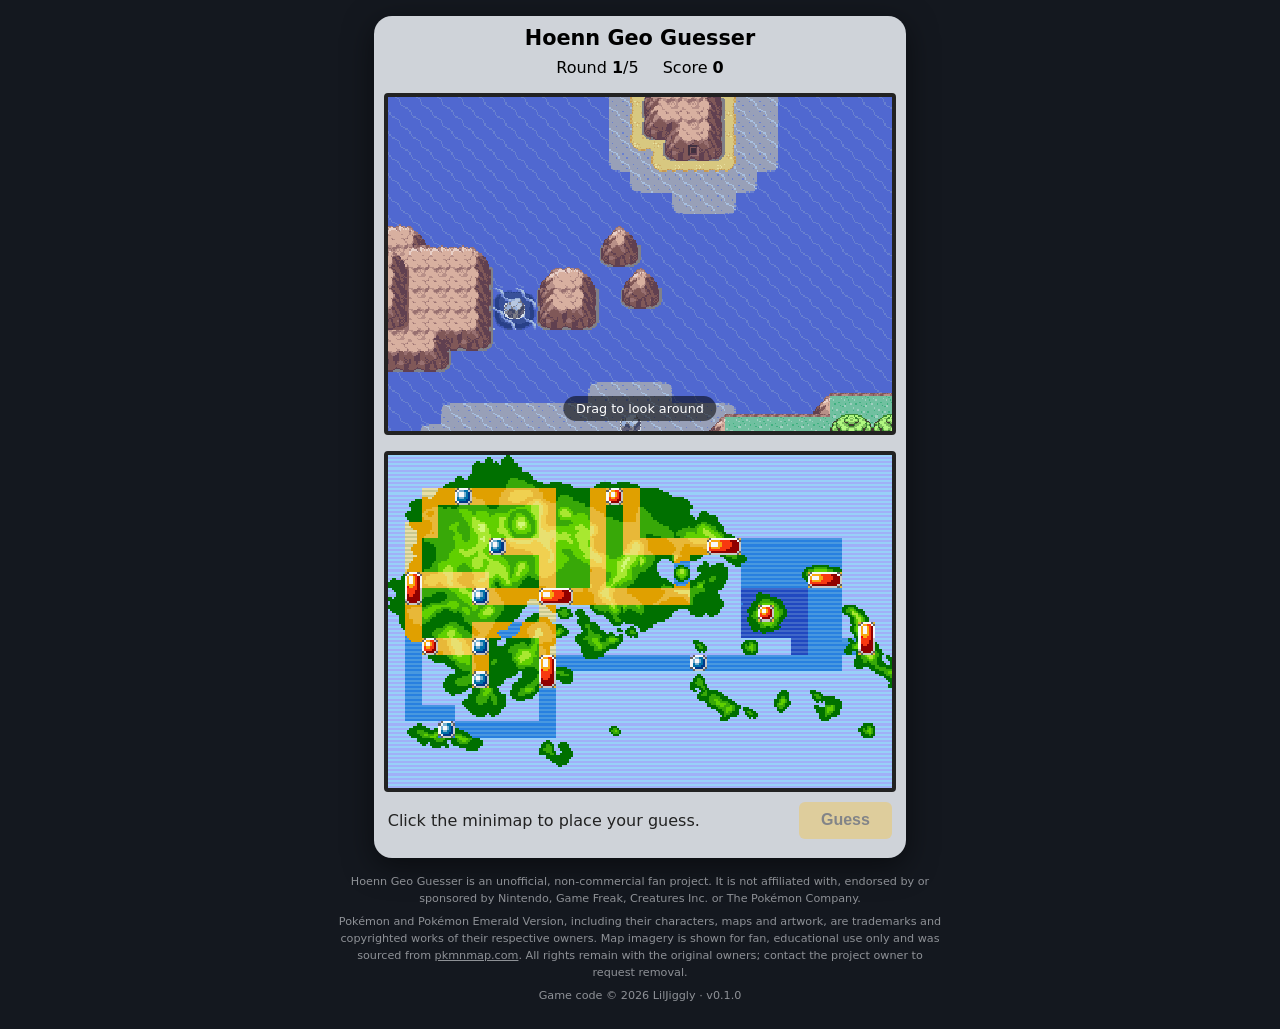
<file: index.html>
<!doctype html>
<html lang="en">
  <head>
    <meta charset="UTF-8" />
    <meta name="viewport" content="width=device-width, initial-scale=1" />
    <title>Hoenn Geo Guesser</title>
    <link rel="stylesheet" href="./css/styles.css" />
  </head>

  <body>
    <!-- <header> -->
    <!-- </header> -->
    
    <main id="ds">
      <h1>Hoenn Geo Guesser</h1>
      <div id="status">
        <span>Round <b id="round">1</b>/<span id="rounds">5</span></span>
        <span>Score <b id="score">0</b></span>
        <a id="mode-link" href="?test" hidden></a>
      </div>
      <div id="shot" class="screen" aria-label="Screenshot of a location in Hoenn"></div>
      
      <div id="mini" class="screen">
        <img id="mini-img" src="./images/hoennMinimap.png" alt="Hoenn minimap" draggable="false" />
      </div>

      <div id="hinge">
        <p id="hint">Click the minimap to place your guess.</p>
        <p id="result"></p>
        <button id="guess-btn" disabled>Guess</button>
      </div>
    </main>

    <footer id="site-footer">
      <p>
        Hoenn Geo Guesser is an unofficial, non-commercial fan project. It is not affiliated with, endorsed by or
        sponsored by Nintendo, Game Freak, Creatures Inc. or The Pokémon Company.
      </p>
      <p>
        Pokémon and Pokémon Emerald Version, including their characters, maps and artwork, are trademarks and
        copyrighted works of their respective owners. Map imagery is shown for fan, educational use only and was
        sourced from <a href="https://pkmnmap.com/Maps/Emerald/" target="_blank" rel="noopener">pkmnmap.com</a>.
        All rights remain with the original owners; contact the project owner to request removal.
      </p>
      <p>Game code &copy; 2026 LilJiggly &middot; <span id="version">v0.1.0</span></p>
    </footer>

    <div id="final" hidden>
      <div>
        <h2>Game over</h2>
        <p>Total score: <b id="final-score"></b> / <span id="final-max"></span></p>
        <button id="again-btn">Play again</button>
      </div>
    </div>

    <script src="./js/scripts.js"></script>
  </body>
</html>
</file>
<file: css/styles.css>
* {
  padding: 0em;
  margin: 0em;
  box-sizing: border-box;
}

:root {
  --bg: #14181f;
  --panel: #748bba;
  --text: #f2f4f8;
  --accent: #f5c542;
  --guess: #ff4d4d;
  --answer: #3ddc84;
}

body {
  margin: 0em;
  overscroll-behavior: none; /* no rubber-banding while dragging */
  font-family: "Sofia Pro", system-ui, sans-serif;
  background: var(--bg);
  /* color: var(--text); */
  /* min-height: 100vh; */
}

h1 {
  font-size: 1.3rem;
  text-align: center;
  width: 100%;
}

#status {
  margin-top: .5rem;
  display: flex;
  gap: 1.5rem;
  justify-content: center;
}

/* Nintendo DS layout: two 3:2 screens stacked, joined by a hinge bar */
#ds {
  /* both screens must fit the window height: 2 screens + hinge + header */
  --w: min(96vw, calc((100vh - 190px) * 0.75));
  width: var(--w);
  /* margin: 0 auto 1rem; */
  margin: 1rem auto;
  padding: 10px;
  background: #cfd3d9;
  border-radius: 18px;
  box-shadow: 0 8px 30px rgba(0, 0, 0, 0.5);
}

/* iOS Safari: 100vh is the tall viewport (toolbars hidden), so the layout would be too big at first.
   dvh follows the toolbars live, which resizes the screens while the player drags.
   svh is the small viewport (toolbars shown) and never changes, so the size stays fixed. */
@supports (height: 100svh) {
  #ds {
    --w: min(96vw, calc((100svh - 190px) * 0.75));
  }
}

.screen {
  width: 100%;
  aspect-ratio: 3 / 2;
  background: #000;
  border: 4px solid #222;
  border-radius: 4px;
}

#shot {
  margin-top: 1rem;
  position: relative;
  overflow: hidden;
  cursor: grab;
  touch-action: none;
  user-select: none;
}

#shot img {
  position: absolute;
  max-width: none;
  image-rendering: pixelated;
  pointer-events: none;
}

#shot .drag-hint {
  position: absolute;
  left: 50%;
  bottom: 10px;
  transform: translateX(-50%);
  padding: 0.3rem 0.8rem;
  border-radius: 999px;
  background: rgba(0, 0, 0, 0.55);
  color: #fff;
  font-size: 0.8rem;
  white-space: nowrap;
  opacity: 0;
  transition: opacity 0.6s;
  pointer-events: none;
}

#shot .drag-hint.visible {
  opacity: 1;
}

#shot.dragging {
  cursor: grabbing;
}

#hinge {
  display: flex;
  align-items: center;
  gap: 0.8rem;
  min-height: 56px;
  padding: 6px 4px;
  color: #222;
  width: 100%;
  border-radius: 4px;
}

#hinge p {
  flex: 1;
}

#hinge #hint:empty {
  display: none;
}

#hinge #result:empty {
  display: none;
}

#hinge #result {
  min-height: 0;
  margin: 0;
}

#hinge button {
  flex: 0 0 auto;
  width: auto;
  margin: 0;
  padding: 0.6rem 1.4rem;
}

#mini {
  margin-top: 1rem;
  position: relative;
  cursor: crosshair;
  user-select: none;
}

#mini-img {
  width: 100%;
  height: 100%;
  display: block;
  image-rendering: pixelated;
}

#mini svg {
  position: absolute;
  inset: 0;
  width: 100%;
  height: 100%;
  pointer-events: none;
}

.pin {
  position: absolute;
  width: 16px;
  height: 16px;
  margin: -8px 0 0 -8px;
  border-radius: 50%;
  border: 3px solid #fff;
  pointer-events: none;
}

.pin.guess {
  background: var(--guess);
}

.pin.answer {
  background: var(--answer);
}

.pin.debug {
  width: 8px;
  height: 8px;
  margin: -4px 0 0 -4px;
  border-width: 1px;
  background: var(--accent);
}

button {
  margin-top: 1rem;
  width: 100%;
  padding: 0.7rem;
  font-size: 1rem;
  font-weight: 700;
  border: 0;
  border-radius: 6px;
  background: var(--accent);
  color: #111;
  cursor: pointer;
}

button:disabled {
  opacity: 0.4;
  cursor: not-allowed;
}

#result {
  margin-top: 0.6rem;
  min-height: 2.6em;
}

#final {
  position: fixed;
  inset: 0;
  background: rgba(0, 0, 0, 0.8);
  display: flex;
  align-items: center;
  justify-content: center;
  text-align: center;
}

#final[hidden] {
  display: none;
}

#final > div {
  background: var(--panel);
  padding: 2rem 3rem;
  border-radius: 10px;
}

#final h2 {
  margin-bottom: .5rem;
}

#site-footer {
  max-width: 640px;
  margin: 0 auto;
  padding: 0 1rem 1.5rem;
  text-align: center;
  font-size: 0.7rem;
  line-height: 1.5;
  color: var(--text);
  opacity: 0.55;
}

#site-footer p + p {
  margin-top: 0.4rem;
}

#site-footer a {
  color: inherit;
}

#mode-link[hidden] {
  display: none;
}

#mode-link {
  color: inherit;
  font-size: 0.75rem;
  opacity: 0.7;
  align-self: center;
}
</file>
